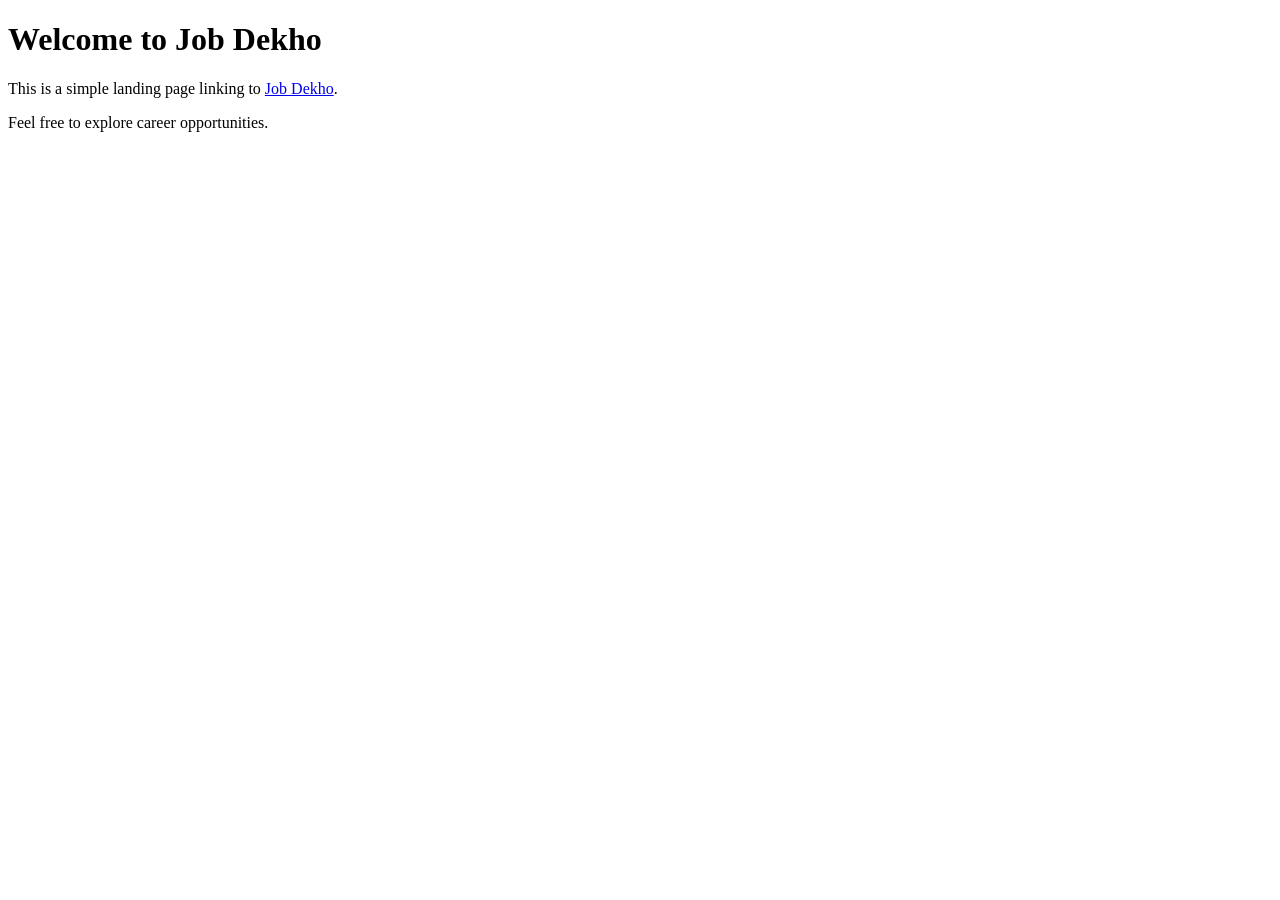
<file: Version3/job_dekho.html>
<!DOCTYPE html>
<html lang="en">
<head>
    <meta charset="UTF-8">
    <title>Job Dekho</title>
</head>
<body>
    <h1>Welcome to Job Dekho</h1>
    <p>This is a simple landing page linking to <a href="https://www.jobdekho.com" target="_blank">Job Dekho</a>.</p>
    <p>Feel free to explore career opportunities.</p>
</body>
</html>
</file>
